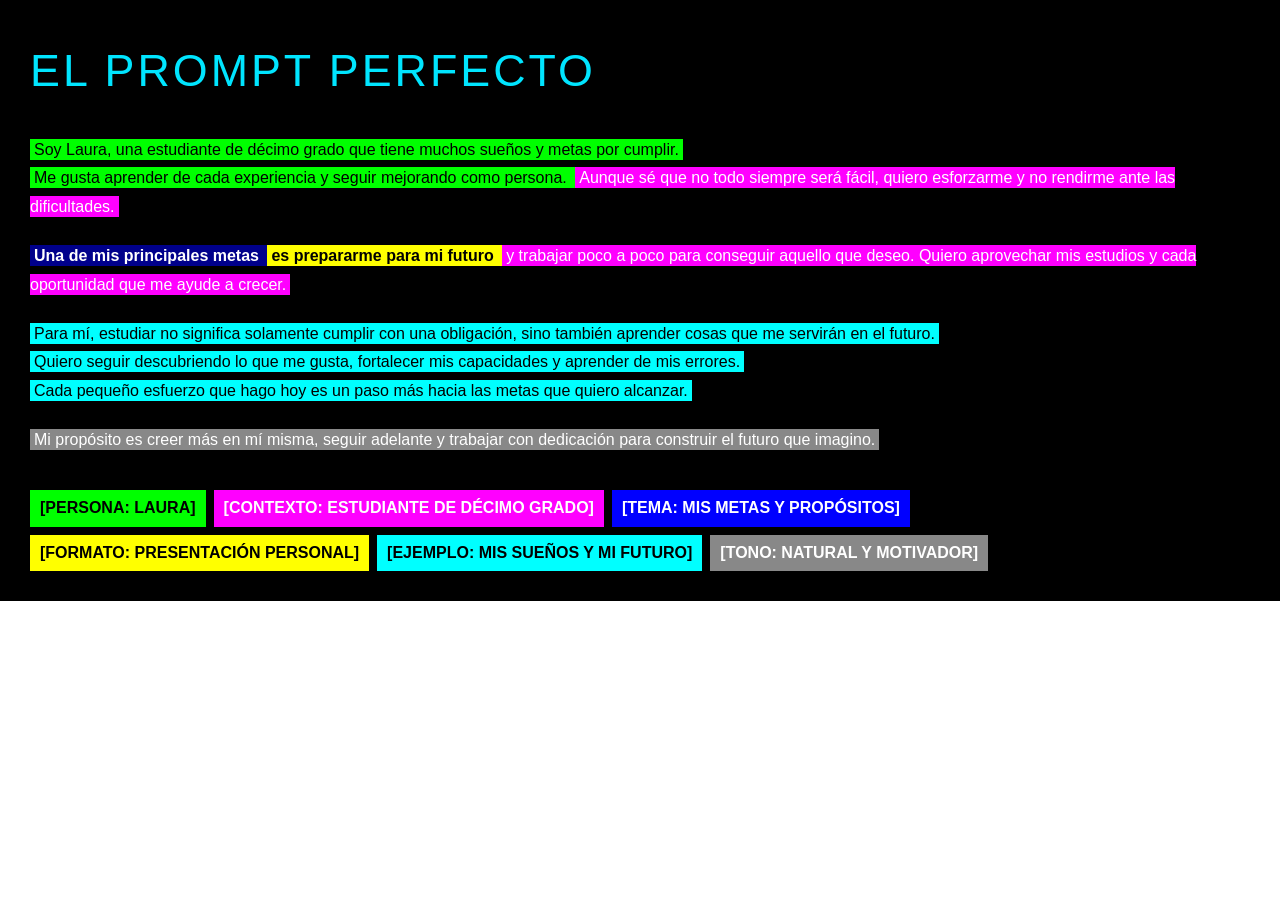
<file: Lau.html>
<!DOCTYPE html>
<html lang="es">

<head>
  <meta charset="UTF-8">
  <meta name="viewport" content="width=device-width, initial-scale=1.0">
  <title>El Prompt Perfecto - Laura</title>
</head>

<body style="margin: 0; background-color: #ffffff; font-family: Arial, sans-serif;">

<div style="background-color: #000000; color: #ffffff; padding: 30px; line-height: 1.8;">

  <h1 style="color: #00e5ff; font-size: 2.8rem; font-weight: 300; letter-spacing: 3px; margin-top: 0; margin-bottom: 25px;">
    EL PROMPT PERFECTO
  </h1>

  <p style="margin-bottom: 20px;">
    <mark style="background-color: #00FF00; color: #000000; padding: 2px 4px;">
      Soy Laura, una estudiante de d&eacute;cimo grado que tiene muchos sue&ntilde;os y metas por cumplir.
    </mark><br>

    <mark style="background-color: #00FF00; color: #000000; padding: 2px 4px;">
      Me gusta aprender de cada experiencia y seguir mejorando como persona.
    </mark>

    <mark style="background-color: #FF00FF; color: #FFFFFF; padding: 2px 4px;">
      Aunque s&eacute; que no todo siempre ser&aacute; f&aacute;cil, quiero esforzarme y no rendirme ante las dificultades.
    </mark>
  </p>

  <p style="margin-bottom: 20px;">
    <mark style="background-color: #00008B; color: #FFFFFF; padding: 2px 4px; font-weight: bold;">
      Una de mis principales metas
    </mark>

    <mark style="background-color: #FFFF00; color: #000000; padding: 2px 4px; font-weight: bold;">
      es prepararme para mi futuro
    </mark>

    <mark style="background-color: #FF00FF; color: #FFFFFF; padding: 2px 4px;">
      y trabajar poco a poco para conseguir aquello que deseo. Quiero aprovechar mis estudios y cada oportunidad que me ayude a crecer.
    </mark>
  </p>

  <p style="margin-bottom: 20px;">
    <mark style="background-color: #00FFFF; color: #000000; padding: 2px 4px;">
      Para m&iacute;, estudiar no significa solamente cumplir con una obligaci&oacute;n, sino tambi&eacute;n aprender cosas que me servir&aacute;n en el futuro.
    </mark><br>

    <mark style="background-color: #00FFFF; color: #000000; padding: 2px 4px;">
      Quiero seguir descubriendo lo que me gusta, fortalecer mis capacidades y aprender de mis errores.
    </mark><br>

    <mark style="background-color: #00FFFF; color: #000000; padding: 2px 4px;">
      Cada peque&ntilde;o esfuerzo que hago hoy es un paso m&aacute;s hacia las metas que quiero alcanzar.
    </mark>
  </p>

  <p style="margin-bottom: 35px;">
    <mark style="background-color: #888888; color: #FFFFFF; padding: 2px 4px;">
      Mi prop&oacute;sito es creer m&aacute;s en m&iacute; misma, seguir adelante y trabajar con dedicaci&oacute;n para construir el futuro que imagino.
    </mark>
  </p>

  <div style="display: flex; gap: 8px; flex-wrap: wrap;">

    <span style="background-color: #00FF00; color: #000000; padding: 4px 10px; font-weight: bold;">
      [PERSONA: LAURA]
    </span>

    <span style="background-color: #FF00FF; color: #FFFFFF; padding: 4px 10px; font-weight: bold;">
      [CONTEXTO: ESTUDIANTE DE D&Eacute;CIMO GRADO]
    </span>

    <span style="background-color: #0000FF; color: #FFFFFF; padding: 4px 10px; font-weight: bold;">
      [TEMA: MIS METAS Y PROP&Oacute;SITOS]
    </span>

    <span style="background-color: #FFFF00; color: #000000; padding: 4px 10px; font-weight: bold;">
      [FORMATO: PRESENTACI&Oacute;N PERSONAL]
    </span>

    <span style="background-color: #00FFFF; color: #000000; padding: 4px 10px; font-weight: bold;">
      [EJEMPLO: MIS SUE&Ntilde;OS Y MI FUTURO]
    </span>

    <span style="background-color: #888888; color: #FFFFFF; padding: 4px 10px; font-weight: bold;">
      [TONO: NATURAL Y MOTIVADOR]
    </span>

  </div>

</div>

</body>
      </html>
</file>
